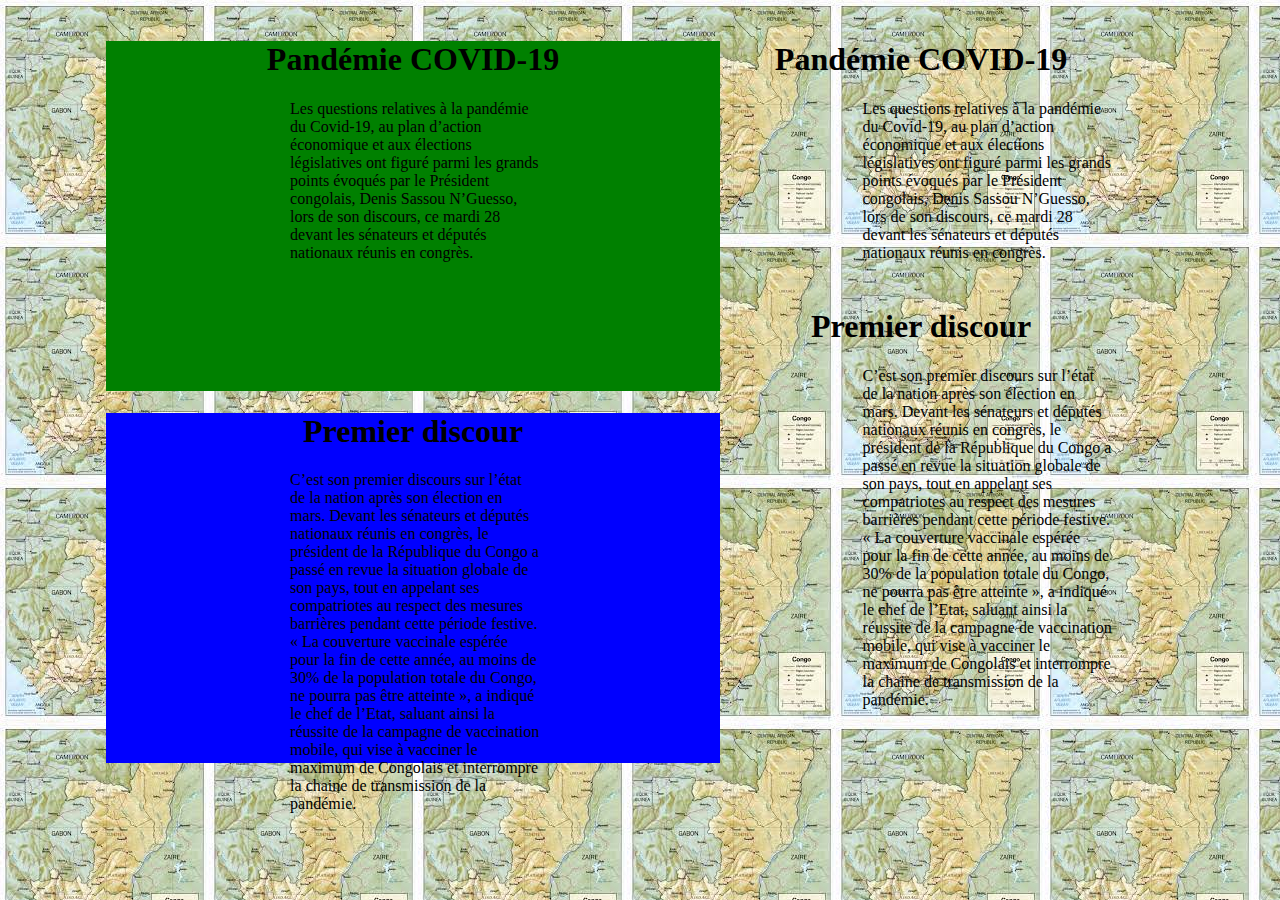
<file: index.html>
<!DOCTYPE html>
<html>

<head>
	<meta charset="utf-8">
	<meta name="viewport" content="width=devise-widht, initial-scale=1">
	<link rel="stylesheet" type="text/css" href="denis.css">
	<title>Congo Mon beau pays</title>
</head>

<body>
	<main id="conteneur">
		<div>
			<section id="bloc1">
				<h1 class="ok0">Pandémie COVID-19</h1>
				<p class="ok11">Les questions relatives à la pandémie du Covid-19, au plan d’action économique et aux
					élections législatives ont figuré parmi les grands points évoqués par le Président congolais, Denis
					Sassou N’Guesso, lors de son discours, ce mardi 28 devant les sénateurs et députés nationaux réunis
					en congrès.</p>
			</section>

			<section id="bloc2">
				<h1 class="ok9">Premier discour</h1>
				<p class="ok3">C’est son premier discours sur l’état de la nation après son élection en mars. Devant les
					sénateurs et députés nationaux réunis en congrès, le président de la République du Congo a passé en
					revue la situation globale de son pays, tout en appelant ses compatriotes au respect des mesures
					barrières pendant cette période festive. « La couverture vaccinale espérée pour la fin de cette
					année, au moins de 30% de la population totale du Congo, ne pourra pas être atteinte », a indiqué le
					chef de l’Etat, saluant ainsi la réussite de la campagne de vaccination mobile, qui vise à vacciner
					le maximum de Congolais et interrompre la chaine de transmission de la pandémie.</p>
			</section>
		</div>
		<div>
			<section id="bloc4">
				<h1>Pandémie COVID-19</h1>
				<p class="ok1">Les questions relatives à la pandémie du Covid-19, au plan d’action économique et aux
					élections législatives ont figuré parmi les grands points évoqués par le Président congolais, Denis
					Sassou N’Guesso, lors de son discours, ce mardi 28 devant les sénateurs et députés nationaux réunis
					en congrès.</p>
			</section>
			<section id="bloc3">
				<h1>Premier discour</h1>
				<p class="ok5">C’est son premier discours sur l’état de la nation après son élection en mars. Devant les
					sénateurs et députés nationaux réunis en congrès, le président de la République du Congo a passé en
					revue la situation globale de son pays, tout en appelant ses compatriotes au respect des mesures
					barrières pendant cette période festive. « La couverture vaccinale espérée pour la fin de cette
					année, au moins de 30% de la population totale du Congo, ne pourra pas être atteinte », a indiqué le
					chef de l’Etat, saluant ainsi la réussite de la campagne de vaccination mobile, qui vise à vacciner
					le maximum de Congolais et interrompre la chaine de transmission de la pandémie.</p>
			</section>

		</div>
	</main>
</body>

</html>
</file>
<file: denis.css>
*{
	box-sizing: border-box;
}
body{
	background-image: url("téléchargement.jpg");
	margin: 20px;
	background-color: yellow;
}
#conteneur{
	display: flex;
	justify-content: space-evenly;
	flex-wrap: nowrap;
margin-left: 5%;
}
#bloc1{
	margin-top: 15%;
	background-color: green;
	width: 200%;
	height: 350px;
	margin: 15px;
	margin-left: -55%;
	
}
#bloc2{
	margin-bottom: 25%;
	background-color: blue;
	width: 200%;
	height: 350px;
	margin-right: 0;
	margin-left: -55%;

}
h1{
	text-align: center;
}
p{
	margin-left: 30%;
	width: 250px;
	height: 150px;
	margin-bottom: 20%;
}

@media (min-width:320px) and (max-width:420px) {
	#conteneur{
	display: flex;
	justify-content: space-evenly;
	flex-wrap: nowrap;
margin-left: 2%;
}
	#bloc1{
	margin-top: 5%;
	background-color: green;
	width: 170%;
	height: 170px;
	margin: 50px;
	margin-left: 20%;
	font-size: 75%;
	margin-bottom: 46%;
	margin-right: 5%;
	border: 2px solid black;
	
}
#bloc2{
	border: 2px solid black;
	font-size: 80%;
	margin-bottom: 25%;
	background-color: blue;
	width: 180%;
	height: 350px;
	margin-right: 0;
	margin-left: 15%;

}
p{
	margin-left: 30%;
	width: 230px;
	height: 100px;
	margin-bottom: 20%;
}
.ok1{
	margin-left: 15%;
	margin-right: 10px;
}
.ok3{
	margin-left: 35%;
}
#bloc3{
border: 2px solid black;
	font-size: 80%;
	margin-bottom: 25%;
	background-color: white;
	width: 100%;
	height: 350px;
	margin-right: 0;
	margin-left: 60%
}
.ok5{
	margin-left: 25%;
}
.ok9{
	margin-left: 20%;
}
#bloc4{
	margin-top: 5%;
	background-color: yellow;
	width: 90%;
	height: 170px;
	margin: 50px;
	margin-left: 70%;
	font-size: 75%;
	margin-bottom: 28%;
	margin-right: 150px;
	border: 2px solid black;
}
}

@media (min-width:421px) and (max-width:800px) {
		#conteneur{
	display: flex;
	justify-content: space-evenly;
	flex-wrap: nowrap;
margin-left: 2%;
}
	#bloc1{
	margin-top: 5%;
	background-color: green;
	width: 170%;
	height: 170px;
	margin: 50px;
	margin-left: 0%;
	font-size: 75%;
	margin-bottom: 46%;
	margin-right: -15%;
	border: 2px solid black;
	
}
.ok0{
	margin-left: -10%;
}
.ok11{
	margin-left: 15%;
}
#bloc2{
	border: 2px solid black;
	font-size: 80%;
	margin-bottom: 25%;
	background-color: blue;
	width: 180%;
	height: 350px;
	margin-right: 10%;
	margin-left: 0%;

}
p{
	margin-left: 30%;
	width: 230px;
	height: 100px;
	margin-bottom: 20%;
}
.ok1{
	margin-left: 15%;
	margin-right: 10px;
}
.ok3{
	margin-left: 20%;
}
#bloc3{
border: 2px solid black;
	font-size: 80%;
	margin-bottom: 25%;
	background-color: white;
	width: 120%;
	height: 350px;
	margin-right: 10%;
	margin-left: 70%
}
.ok5{
	margin-left: 25%;
}
.ok9{
	margin-left: -10%;
}
#bloc4{
	margin-top: 5%;
	background-color: yellow;
	width: 90%;
	height: 170px;
	margin: 50px;
	margin-left: 70%;
	font-size: 75%;
	margin-bottom: 28%;
	margin-right: 150px;
	border: 2px solid black;
}
div{
margin-left: -10%;
	}

}
</file>
